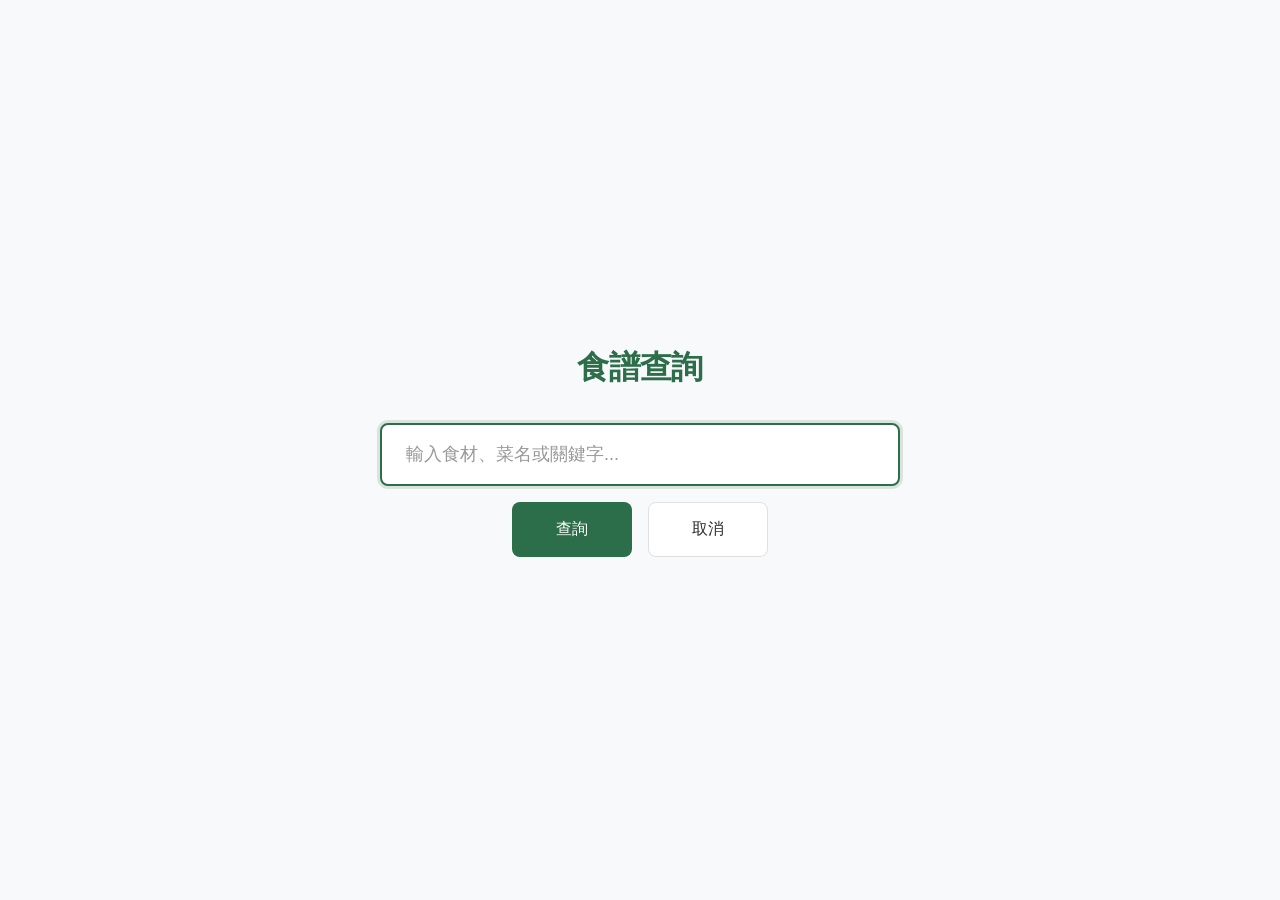
<file: project-interface/index.html>
<!DOCTYPE html>
<html lang="zh-TW">
<head>
  <meta charset="UTF-8">
  <meta name="viewport" content="width=device-width, initial-scale=1.0">
  <meta name="description" content="食譜查詢 - 輸入食材或菜名快速尋找想做的料理">
  <title>食譜查詢</title>
  <link rel="stylesheet" href="css/style.css">
</head>
<body>
  <main class="search-page">
    <h1>食譜查詢</h1>
    <div class="search-box">
      <input
        type="text"
        id="searchInput"
        class="form-input"
        placeholder="輸入食材、菜名或關鍵字..."
        autocomplete="off"
        aria-label="搜尋關鍵字"
      >
      <div class="btn-group">
        <button id="searchBtn" class="btn btn-primary" aria-label="開始查詢">查詢</button>
        <button id="clearBtn" class="btn btn-secondary" aria-label="清空輸入">取消</button>
      </div>
    </div>
  </main>
  <script src="js/script.js"></script>
</body>
</html>
</file>
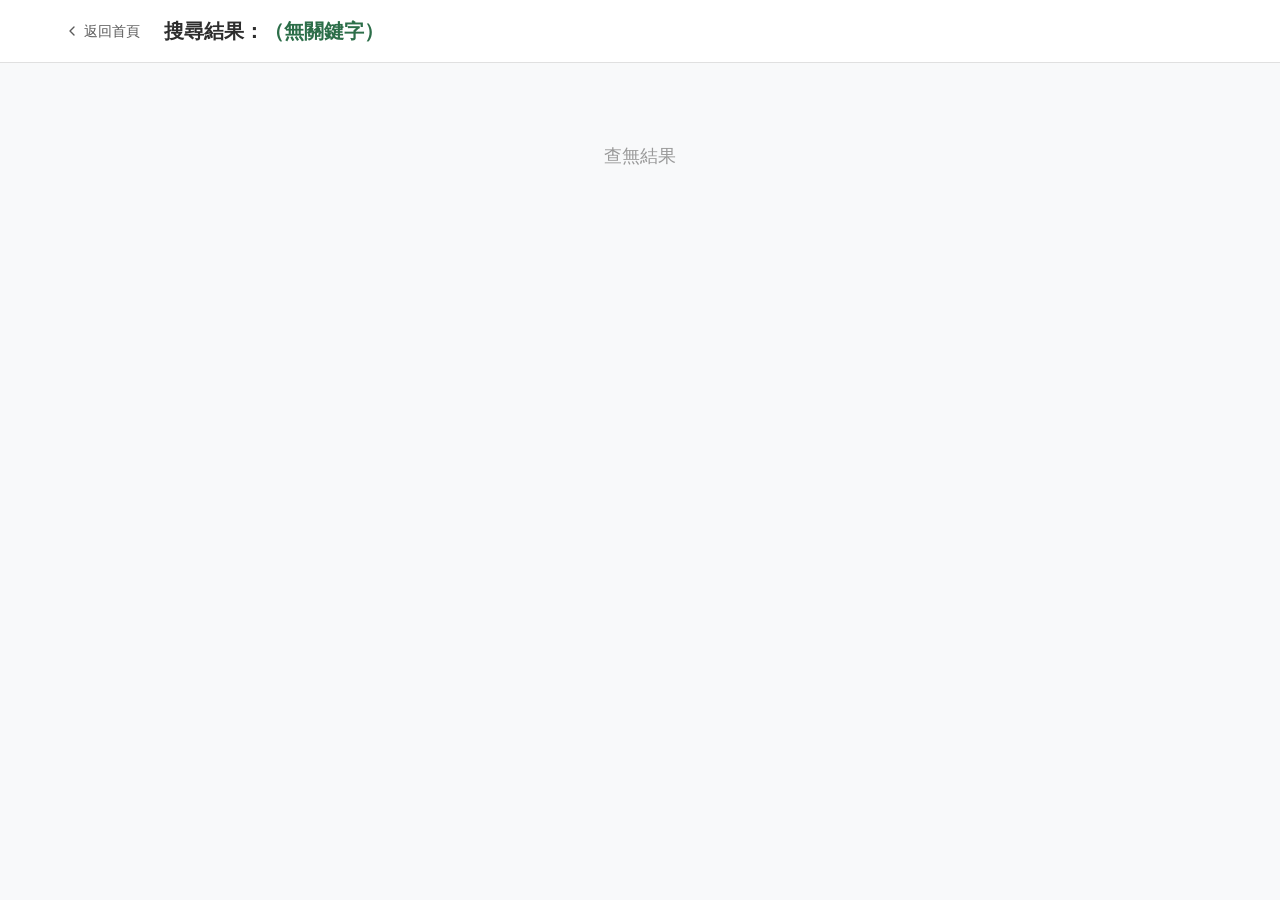
<file: project-interface/recipe.html>
<!DOCTYPE html>
<html lang="zh-TW">
<head>
  <meta charset="UTF-8">
  <meta name="viewport" content="width=device-width, initial-scale=1.0">
  <meta name="description" content="食譜搜尋結果">
  <title>搜尋結果</title>
  <link rel="stylesheet" href="css/style.css">
</head>
<body>
  <header class="result-header">
    <div class="container">
      <a href="index.html" class="back-btn" aria-label="返回首頁">
        <svg width="16" height="16" viewBox="0 0 24 24" fill="none" stroke="currentColor" stroke-width="2" stroke-linecap="round" stroke-linejoin="round" aria-hidden="true">
          <polyline points="15 18 9 12 15 6"></polyline>
        </svg>
        返回首頁
      </a>
      <h1>搜尋結果：<span id="keywordDisplay"></span></h1>
    </div>
  </header>

  <main class="result-page">
    <div class="container">
      <section id="cardContainer" class="card-grid" aria-label="食譜卡片列表"></section>
      <p id="noResult" class="no-result hidden" aria-live="polite">查無結果</p>
    </div>
  </main>

  <script src="js/script.js"></script>
</body>
</html>
</file>
<file: project-interface/css/style.css>
/* ========================================
   CSS Custom Properties (Design Tokens)
   ======================================== */
:root {
  /* Colors */
  --color-primary: #2c6e49;
  --color-primary-dark: #1e4d32;
  --color-primary-light: #4a9c6a;
  --color-secondary: #e8d5b7;
  --color-background: #f8f9fa;
  --color-surface: #ffffff;
  --color-text-primary: #2d2d2d;
  --color-text-secondary: #5a5a5a;
  --color-text-muted: #999999;
  --color-border: #e0e0e0;
  --color-error: #c62828;
  --color-focus: #2c6e49;

  /* Spacing */
  --space-xs: 0.25rem;
  --space-sm: 0.5rem;
  --space-md: 1rem;
  --space-lg: 1.5rem;
  --space-xl: 2rem;
  --space-2xl: 3rem;

  /* Typography */
  --font-family: -apple-system, BlinkMacSystemFont, "Segoe UI", Roboto, "Helvetica Neue", Arial, "Noto Sans TC", "Microsoft JhengHei", sans-serif;
  --font-size-xs: 0.75rem;
  --font-size-sm: 0.875rem;
  --font-size-base: 1rem;
  --font-size-lg: 1.125rem;
  --font-size-xl: 1.25rem;
  --font-size-2xl: 1.5rem;
  --font-size-3xl: 2rem;
  --font-weight-normal: 400;
  --font-weight-medium: 500;
  --font-weight-semibold: 600;
  --font-weight-bold: 700;
  --line-height-tight: 1.3;
  --line-height-normal: 1.5;
  --line-height-relaxed: 1.7;

  /* Border Radius */
  --radius-sm: 4px;
  --radius-md: 8px;
  --radius-lg: 12px;
  --radius-xl: 16px;
  --radius-full: 9999px;

  /* Shadows */
  --shadow-sm: 0 1px 2px rgba(0, 0, 0, 0.05);
  --shadow-md: 0 4px 6px rgba(0, 0, 0, 0.07);
  --shadow-lg: 0 10px 15px rgba(0, 0, 0, 0.1);
  --shadow-xl: 0 20px 25px rgba(0, 0, 0, 0.15);

  /* Transitions */
  --transition-fast: 150ms ease;
  --transition-normal: 250ms ease;
  --transition-slow: 350ms ease;

  /* Layout */
  --container-max: 1200px;
  --header-height: 64px;
}

/* ========================================
   Reset & Base
   ======================================== */
*,
*::before,
*::after {
  box-sizing: border-box;
  margin: 0;
  padding: 0;
}

html {
  font-size: 16px;
  scroll-behavior: smooth;
  -webkit-text-size-adjust: 100%;
}

body {
  font-family: var(--font-family);
  font-size: var(--font-size-base);
  line-height: var(--line-height-normal);
  color: var(--color-text-primary);
  background-color: var(--color-background);
  min-height: 100vh;
  -webkit-font-smoothing: antialiased;
  -moz-osx-font-smoothing: grayscale;
}

img {
  max-width: 100%;
  height: auto;
  display: block;
}

a {
  color: var(--color-primary);
  text-decoration: none;
  transition: color var(--transition-fast);
}

a:hover {
  color: var(--color-primary-dark);
}

a:focus-visible,
button:focus-visible,
input:focus-visible {
  outline: 2px solid var(--color-focus);
  outline-offset: 2px;
}

button {
  font-family: inherit;
  font-size: inherit;
  cursor: pointer;
  border: none;
  background: none;
}

input {
  font-family: inherit;
  font-size: inherit;
}

/* ========================================
   Utility Classes
   ======================================== */
.hidden {
  display: none !important;
}

.visually-hidden {
  position: absolute;
  width: 1px;
  height: 1px;
  padding: 0;
  margin: -1px;
  overflow: hidden;
  clip: rect(0, 0, 0, 0);
  white-space: nowrap;
  border: 0;
}

.container {
  width: 100%;
  max-width: var(--container-max);
  margin: 0 auto;
  padding: 0 var(--space-md);
}

/* ========================================
   Buttons
   ======================================== */
.btn {
  display: inline-flex;
  align-items: center;
  justify-content: center;
  gap: var(--space-sm);
  padding: var(--space-sm) var(--space-lg);
  font-weight: var(--font-weight-medium);
  border-radius: var(--radius-md);
  transition: all var(--transition-fast);
  white-space: nowrap;
}

.btn:disabled {
  opacity: 0.6;
  cursor: not-allowed;
}

.btn-primary {
  background-color: var(--color-primary);
  color: #fff;
}

.btn-primary:hover:not(:disabled) {
  background-color: var(--color-primary-dark);
  transform: translateY(-1px);
  box-shadow: var(--shadow-md);
}

.btn-secondary {
  background-color: var(--color-surface);
  color: var(--color-text-primary);
  border: 1px solid var(--color-border);
}

.btn-secondary:hover:not(:disabled) {
  background-color: var(--color-background);
  border-color: var(--color-text-muted);
}

/* ========================================
   Form Elements
   ======================================== */
.form-input {
  width: 100%;
  padding: var(--space-sm) var(--space-md);
  font-size: var(--font-size-base);
  line-height: var(--line-height-normal);
  color: var(--color-text-primary);
  background-color: var(--color-surface);
  border: 2px solid var(--color-border);
  border-radius: var(--radius-md);
  transition: border-color var(--transition-fast), box-shadow var(--transition-fast);
}

.form-input::placeholder {
  color: var(--color-text-muted);
}

.form-input:hover {
  border-color: #ccc;
}

.form-input:focus {
  border-color: var(--color-focus);
  box-shadow: 0 0 0 3px rgba(44, 110, 73, 0.15);
  outline: none;
}

/* ========================================
   Search Page (index.html)
   ======================================== */
.search-page {
  min-height: 100vh;
  display: flex;
  flex-direction: column;
  align-items: center;
  justify-content: center;
  padding: var(--space-2xl) var(--space-md);
  text-align: center;
}

.search-page h1 {
  font-size: var(--font-size-3xl);
  font-weight: var(--font-weight-bold);
  color: var(--color-primary);
  margin-bottom: var(--space-xl);
  letter-spacing: -0.02em;
}

.search-box {
  width: 100%;
  max-width: 520px;
}

.search-box .form-input {
  font-size: var(--font-size-lg);
  padding: var(--space-md) var(--space-lg);
  margin-bottom: var(--space-md);
}

.btn-group {
  display: flex;
  gap: var(--space-md);
  justify-content: center;
}

.btn-group .btn {
  min-width: 120px;
  padding: var(--space-md) var(--space-xl);
  font-size: var(--font-size-base);
}

/* ========================================
   Result Page (recipe.html)
   ======================================== */
.result-header {
  position: sticky;
  top: 0;
  z-index: 100;
  background-color: var(--color-surface);
  border-bottom: 1px solid var(--color-border);
  padding: var(--space-md) var(--space-lg);
}

.result-header .container {
  display: flex;
  align-items: center;
  gap: var(--space-md);
  flex-wrap: wrap;
}

.back-btn {
  display: inline-flex;
  align-items: center;
  gap: var(--space-xs);
  padding: var(--space-xs) var(--space-sm);
  font-size: var(--font-size-sm);
  font-weight: var(--font-weight-medium);
  color: var(--color-text-secondary);
  border-radius: var(--radius-sm);
  transition: all var(--transition-fast);
  white-space: nowrap;
}

.back-btn:hover {
  color: var(--color-primary);
  background-color: rgba(44, 110, 73, 0.08);
}

.result-header h1 {
  font-size: var(--font-size-xl);
  font-weight: var(--font-weight-semibold);
  color: var(--color-text-primary);
  flex: 1;
  min-width: 0;
}

.result-header h1 #keywordDisplay {
  color: var(--color-primary);
  font-weight: var(--font-weight-bold);
}

.result-page {
  padding: var(--space-xl) var(--space-md);
}

.card-grid {
  display: grid;
  grid-template-columns: repeat(auto-fill, minmax(280px, 1fr));
  gap: var(--space-lg);
  max-width: var(--container-max);
  margin: 0 auto;
}

.no-result {
  text-align: center;
  padding: var(--space-2xl);
  font-size: var(--font-size-lg);
  color: var(--color-text-muted);
}

/* ========================================
   Recipe Card Component
   ======================================== */
.recipe-card {
  background-color: var(--color-surface);
  border-radius: var(--radius-xl);
  box-shadow: var(--shadow-md);
  overflow: hidden;
  transition: transform var(--transition-normal), box-shadow var(--transition-normal);
}

.recipe-card:hover {
  transform: translateY(-4px);
  box-shadow: var(--shadow-xl);
}

.recipe-card__image {
  width: 100%;
  aspect-ratio: 4 / 3;
  object-fit: cover;
  background-color: var(--color-background);
}

.recipe-card__content {
  padding: var(--space-md);
}

.recipe-card__title {
  font-size: var(--font-size-lg);
  font-weight: var(--font-weight-semibold);
  color: var(--color-text-primary);
  margin-bottom: var(--space-xs);
  line-height: var(--line-height-tight);
  display: -webkit-box;
  -webkit-line-clamp: 2;
  -webkit-box-orient: vertical;
  overflow: hidden;
}

.recipe-card__description {
  font-size: var(--font-size-sm);
  color: var(--color-text-secondary);
  line-height: var(--line-height-relaxed);
  margin-bottom: var(--space-md);
  display: -webkit-box;
  -webkit-line-clamp: 3;
  -webkit-box-orient: vertical;
  overflow: hidden;
}

.recipe-card__meta {
  display: flex;
  align-items: center;
  gap: var(--space-md);
  padding-top: var(--space-sm);
  border-top: 1px solid var(--color-border);
  font-size: var(--font-size-sm);
  color: var(--color-text-muted);
}

.recipe-card__time {
  display: inline-flex;
  align-items: center;
  gap: var(--space-xs);
  font-weight: var(--font-weight-medium);
  color: var(--color-text-secondary);
}

.recipe-card__time::before {
  content: "";
  width: 14px;
  height: 14px;
  background-image: url("data:image/svg+xml,%3Csvg xmlns='http://www.w3.org/2000/svg' viewBox='0 0 24 24' fill='none' stroke='%235a5a5a' stroke-width='2' stroke-linecap='round' stroke-linejoin='round'%3E%3Ccircle cx='12' cy='12' r='10'%3E%3C/circle%3E%3Cpolyline points='12 6 12 12 16 14'%3E%3C/polyline%3E%3C/svg%3E");
  background-size: contain;
  flex-shrink: 0;
}

/* ========================================
   Responsive Design
   ======================================== */
@media (max-width: 768px) {
  :root {
    --font-size-3xl: 1.75rem;
    --font-size-xl: 1.125rem;
  }

  .search-page {
    padding: var(--space-xl) var(--space-md);
  }

  .btn-group {
    flex-direction: column;
  }

  .btn-group .btn {
    width: 100%;
  }

  .result-header {
    padding: var(--space-md);
  }

  .result-header h1 {
    font-size: var(--font-size-lg);
    order: 2;
    width: 100%;
    margin-top: var(--space-sm);
  }

  .back-btn {
    order: 1;
  }

  .card-grid {
    grid-template-columns: 1fr;
    gap: var(--space-md);
  }
}

@media (max-width: 480px) {
  :root {
    --space-xl: 1.5rem;
    --space-2xl: 2rem;
  }

  .search-page h1 {
    font-size: var(--font-size-2xl);
  }

  .search-box .form-input {
    font-size: var(--font-size-base);
  }
}

/* ========================================
   Print Styles
   ======================================== */
@media print {

  .back-btn,
  .btn-group,
  .search-box {
    display: none;
  }

  .recipe-card {
    break-inside: avoid;
    box-shadow: none;
    border: 1px solid var(--color-border);
  }
}

/* ========================================
   Reduced Motion
   ======================================== */
@media (prefers-reduced-motion: reduce) {

  *,
  *::before,
  *::after {
    animation-duration: 0.01ms !important;
    animation-iteration-count: 1 !important;
    transition-duration: 0.01ms !important;
    scroll-behavior: auto !important;
  }
}
</file>
